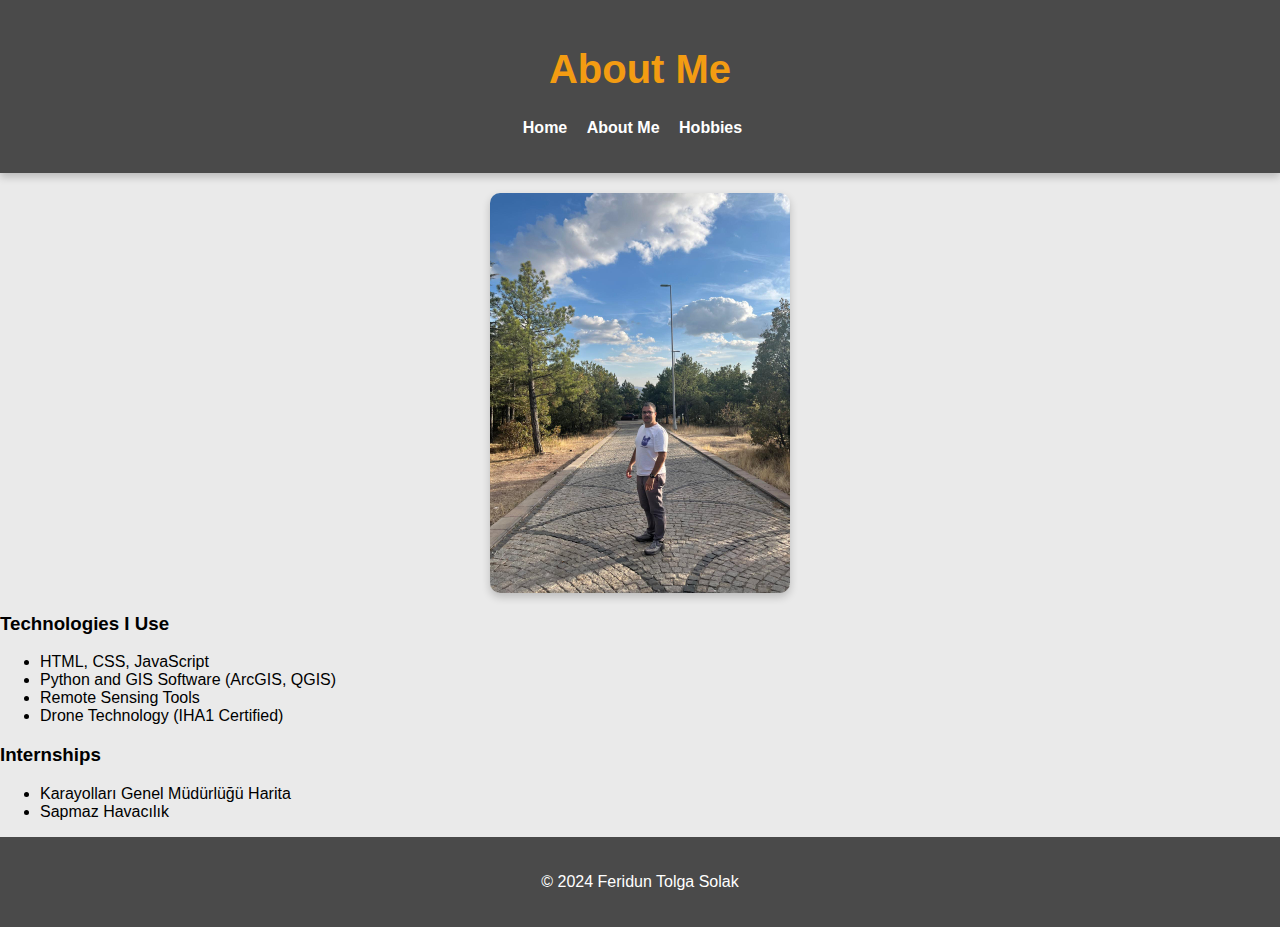
<file: background.html>
<!DOCTYPE html>
<html lang="en">
<head>
    <meta charset="UTF-8">
    <meta name="viewport" content="width=device-width, initial-scale=1.0">
    <title>About Me</title>
    <link rel="stylesheet" href="style.css">
</head>
<body>
    <header>
        <h1>About Me</h1>
        <nav>
            <ul>
                <li><a href="index.html">Home</a></li>
                <li><a href="background.html">About Me</a></li>
                <li><a href="hobbies.html">Hobbies</a></li>
            </ul>
        </nav>
    </header>

    <section>
        <img src="fotofts.jpeg" alt="Feridun Tolga Solak" style="width: 300px; height: auto; border-radius: 10px; box-shadow: 0 4px 8px rgba(0, 0, 0, 0.2); display: block; margin: 20px auto;">
        <h3>Technologies I Use</h3>
        <ul>
            <li>HTML, CSS, JavaScript</li>
            <li>Python and GIS Software (ArcGIS, QGIS)</li>
            <li>Remote Sensing Tools</li>
            <li>Drone Technology (IHA1 Certified)</li>
        </ul>

        <h3>Internships</h3>
        <ul>
            <li>Karayolları Genel Müdürlüğü Harita</li>
            <li>Sapmaz Havacılık</li>
        </ul>
    </section>

    <footer>
        <p>© 2024 Feridun Tolga Solak</p>
    </footer>
</body>
</html>
</file>
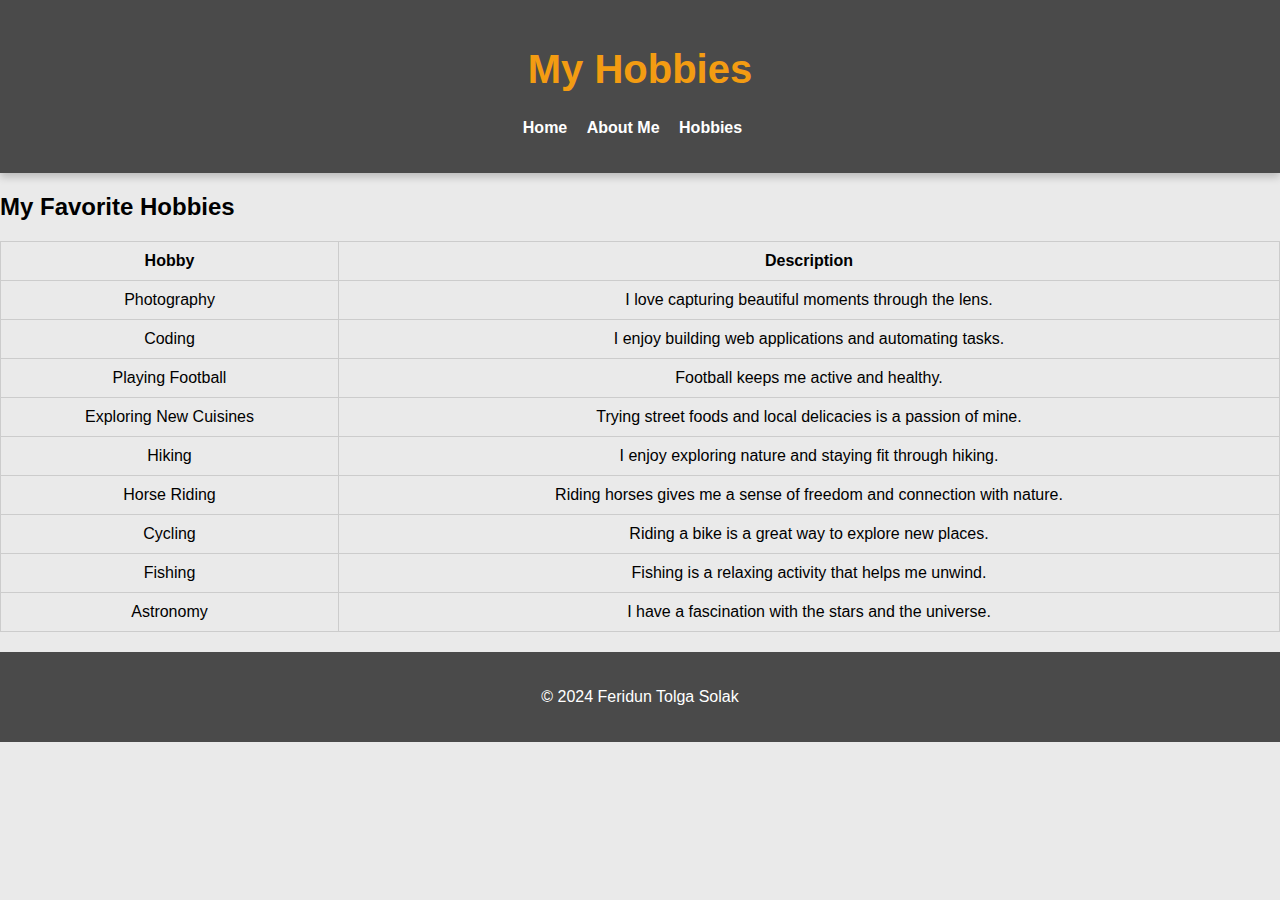
<file: hobbies.html>
<!DOCTYPE html>
<html lang="en">
<head>
    <meta charset="UTF-8">
    <meta name="viewport" content="width=device-width, initial-scale=1.0">
    <title>My Hobbies</title>
    <link rel="stylesheet" href="style.css">
</head>
<body>
    <header>
        <h1>My Hobbies</h1>
        <nav>
            <ul>
                <li><a href="index.html">Home</a></li>
                <li><a href="background.html">About Me</a></li>
                <li><a href="hobbies.html">Hobbies</a></li>
            </ul>
        </nav>
    </header>

    <section>
        <h2>My Favorite Hobbies</h2>
        <table>
            <tr>
                <th>Hobby</th>
                <th>Description</th>
            </tr>
            <tr>
                <td>Photography</td>
                <td>I love capturing beautiful moments through the lens.</td>
            </tr>
            <tr>
                <td>Coding</td>
                <td>I enjoy building web applications and automating tasks.</td>
            </tr>
            <tr>
                <td>Playing Football</td>
                <td>Football keeps me active and healthy.</td>
            </tr>
            <tr>
                <td>Exploring New Cuisines</td>
                <td>Trying street foods and local delicacies is a passion of mine.</td>
            </tr>
            <tr>
                <td>Hiking</td>
                <td>I enjoy exploring nature and staying fit through hiking.</td>
            </tr>
            <tr>
                <td>Horse Riding</td>
                <td>Riding horses gives me a sense of freedom and connection with nature.</td>
            </tr>
            <tr>
                <td>Cycling</td>
                <td>Riding a bike is a great way to explore new places.</td>
            </tr>
            <tr>
                <td>Fishing</td>
                <td>Fishing is a relaxing activity that helps me unwind.</td>
            </tr>
            <tr>
                <td>Astronomy</td>
                <td>I have a fascination with the stars and the universe.</td>
            </tr>
        </table>
    </section>

    <footer>
        <p>© 2024 Feridun Tolga Solak</p>
    </footer>
</body>
</html>
</file>
<file: style.css>
/* Global styles */
body {
    font-family: 'Arial', sans-serif;
    margin: 0;
    padding: 0;
    background-color: #eaeaea;
}

header {
    background-color: #4a4a4a;
    color: white;
    padding: 20px;
    text-align: center;
    box-shadow: 0 4px 8px rgba(0, 0, 0, 0.2);
}

nav ul {
    list-style-type: none;
    padding: 0;
    margin-top: 10px;
}

nav ul li {
    display: inline;
    margin-right: 15px;
}

nav ul li a {
    color: #ffffff;
    text-decoration: none;
    font-weight: bold;
}

h1 {
    font-size: 2.5em;
    color: #f39c12; /* New color */
}

.hero {
    background-color: #2c3e50; /* Dark background for hero section */
    color: white;
    padding: 60px 20px;
    text-align: center;
}

.hero h2 {
    font-size: 2em;
}

.cool-button {
    background-color: #e67e22; /* Button color */
    color: white;
    padding: 10px 20px;
    border: none;
    border-radius: 5px;
    font-size: 1.2em;
    transition: background-color 0.3s;
}

.cool-button:hover {
    background-color: #d35400; /* Darker on hover */
}

#map-container {
    width: 80%;
    height: 400px;
    margin: 20px auto;
    border: 2px solid #333;
}

table {
    width: 100%;
    margin: 20px 0;
    border-collapse: collapse;
}

th, td {
    padding: 10px;
    border: 1px solid #ccc;
    text-align: center;
}

footer {
    text-align: center;
    padding: 20px;
    background-color: #4a4a4a;
    color: white;
}
</file>
